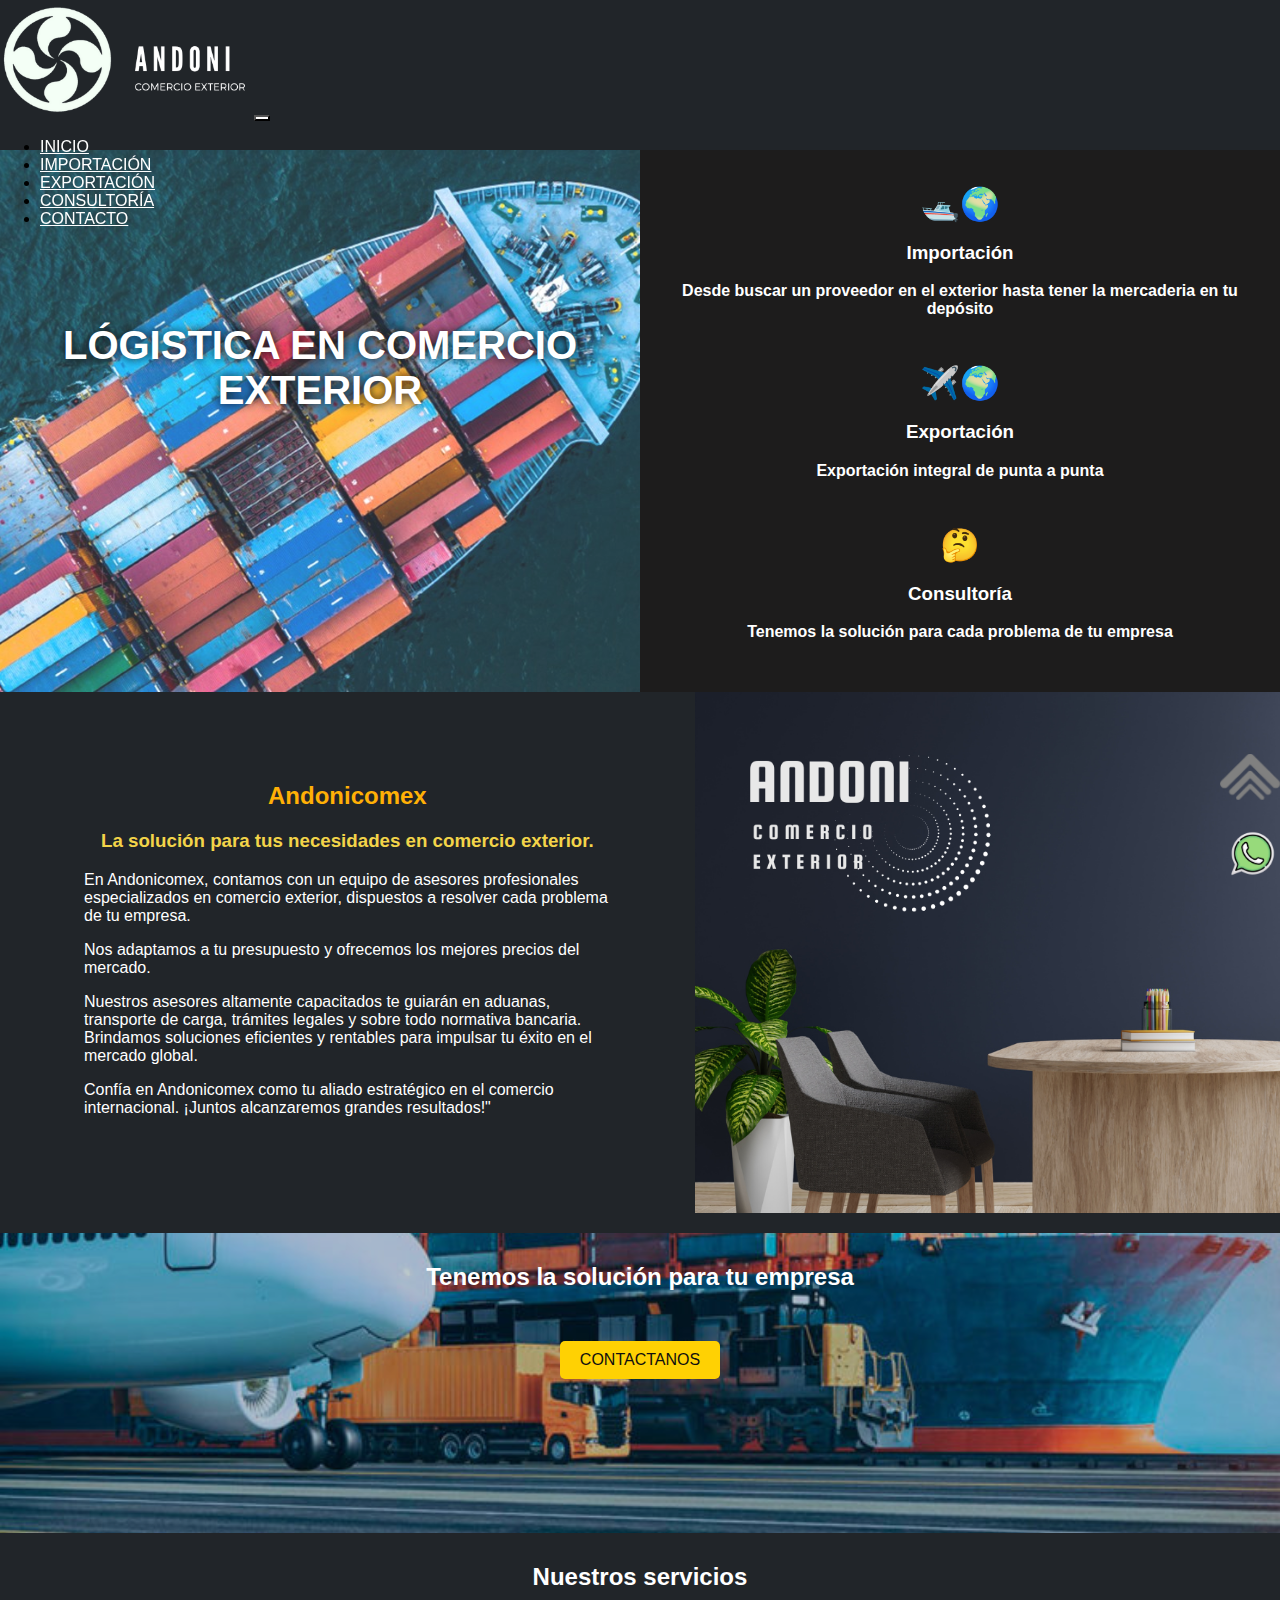
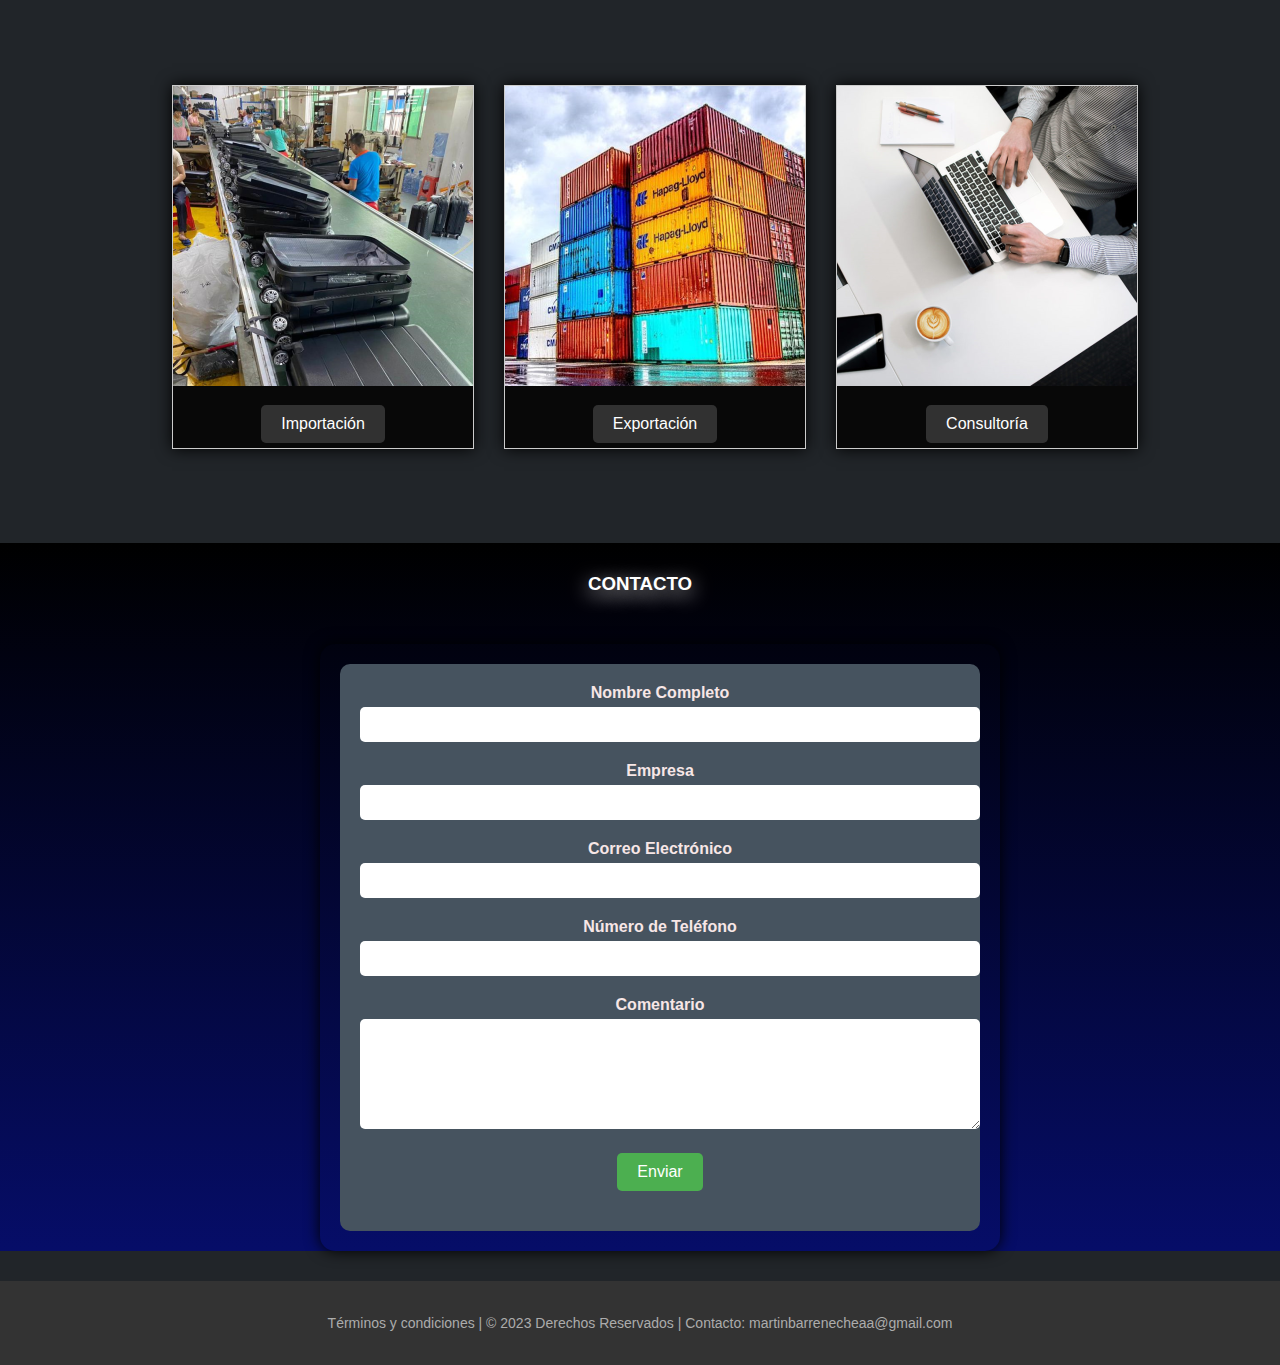
<file: index.html>
<!DOCTYPE html>
<html lang="es">
<head>
    <meta charset="UTF-8">
    <meta http-equiv="X-UA-Compatible" content="IE=edge">
    <meta name="viewport" content="width=device-width, initial-scale=1.0">
    <meta name="description" content="equipo de asesores profesionales especializados en comercio exterior">
    <meta name="keywords" content="comex, comercio exterior, importacion, exportacion, consultoria, comercio internacional">
    <link rel="icon" href="./assets/icono.ico.ico" type="image/x-icon">
    <title>Andonicomex</title>
    <link rel="stylesheet" href="https://cdnjs.cloudflare.com/ajax/libs/font-awesome/6.4.0/css/all.min.css" integrity="sha512-iecdLmaskl7CVkqkXNQ/ZH/XLlvWZOJyj7Yy7tcenmpD1ypASozpmT/E0iPtmFIB46ZmdtAc9eNBvH0H/ZpiBw==" crossorigin="anonymous" referrerpolicy="no-referrer" />
    <link href="https://cdn.jsdelivr.net/npm/bootstrap@5.3.0/dist/css/bootstrap.min.css" rel="stylesheet" integrity="sha384-9ndCyUaIbzAi2FUVXJi0CjmCapSmO7SnpJef0486qhLnuZ2cdeRhO02iuK6FUUVM" crossorigin="anonymous">
    <link rel="stylesheet" href="style.css">    
</head>
<body>
     <header>
        <nav class="navbar navbar-expand-lg bg-dark">
            <div class="container-fluid">
              <a class="navbar-brand" href="./index.html"><img src="./assets/logo-dark.png" alt="logo" srcset=""></a> 
              <button class="navbar-toggler " type="button" data-bs-toggle="collapse" data-bs-target="#navbarNav" aria-controls="navbarNav" aria-expanded="false" aria-label="Toggle navigation">
                <span class="navbar-toggler-icon"></span>
              </button>
              <div class="collapse navbar-collapse justify-content-end" id="navbarNav">
                <ul class="navbar-nav">
                  <li class="nav-item">
                    <a class="nav-link" aria-current="page" href="./index.html">INICIO</a>
                  </li>
                  <li class="nav-item">
                    <a class="nav-link" href="./pages/importacion.html">IMPORTACIÓN</a>
                  </li>
                  <li class="nav-item">
                    <a class="nav-link" href="./pages/exportacion.html">EXPORTACIÓN</a>
                  </li>
                  <li class="nav-item">
                    <a class="nav-link" href="./pages/consultoria.html">CONSULTORÍA</a>
                  </li>
                  <li class="nav-item">
                    <a class="nav-link" href="#formu">CONTACTO</a>
                  </li>
                </ul>
              </div>
            </div>
          </nav>
    </header>
    <h2 id="volver"></h2>

        <div class="baner">
            <div class="column column1">
              <h2>LÓGISTICA EN COMERCIO EXTERIOR</h2>
            </div>

            <div class="column column2">
                <a href="./pages/importacion.html"><div class="elemento">
                  <emoji class="emoji">🛥️🌍</emoji>
                    <h3>Importación</h3>
                    <p>Desde buscar un proveedor en el exterior hasta tener la mercaderia en tu depósito</p></a>

                </div>
                <div class="elemento">
                    <a href="./pages/exportacion.html"><emoji class="emoji">✈️🌍</emoji>
                    <h3>Exportación</h3>
                    <p>Exportación integral de punta a punta</p></a>

                </div>
                <div class="elemento">
                    <a href="./pages/consultoria.html"><emoji class="emoji">🤔</emoji>
                    <h3>Consultoría</h3>
                    <p>Tenemos la solución para cada problema de tu empresa</p></a>
                    
                </div>
            </div>
        </div>
        <section class="section">
          
          <div class="seccionindex">
            <h2>Andonicomex</h2>
            <h3>La solución para tus necesidades en comercio exterior.</h3>
            <p>En Andonicomex, contamos con un equipo de asesores profesionales especializados en comercio exterior, dispuestos a resolver cada problema de tu empresa. </p>
            <p>Nos adaptamos a tu presupuesto y ofrecemos los mejores precios del mercado.</p>
            <p>Nuestros asesores altamente capacitados te guiarán en aduanas, transporte de carga, trámites legales y sobre todo normativa bancaria. Brindamos soluciones eficientes y rentables para impulsar tu éxito en el mercado global.</p>
            <p>Confía en Andonicomex como tu aliado estratégico en el comercio internacional. ¡Juntos alcanzaremos grandes resultados!"</p>

          </div>
          <div class="imagen-quienessomos">
            <h5></h5>
          </div>
        </section>
        <div class="baner2">
          <h2>Tenemos la solución para tu empresa</h2>
          <a href="#formu"><button class="boton-consulta">CONTACTANOS</button></a>
        </div>

        <div class="titulo-servicios">
          <h2>Nuestros servicios</h2>
        </div>
        <div class="contenedor-servicios">
         
          <a href="./pages/importacion.html"><div class="card">
            <img src="./assets/carta4.png" alt="Imagen de la carta 1">
            <div class="card-description">
              <a class="boton-carta" href="./pages/importacion.html">Importación</a>
            </div>
          </div></a>
        
          <a href="./pages/exportacion.html"><div class="card">
            <img src="./assets/carta1.png" alt="Imagen de la carta 2">
            <div class="card-description">
              <a class="boton-carta" href="./pages/exportacion.html">Exportación</a>
            </div>
          </div></a>
        
          <a href="./pages/consultoria.html"><div class="card">
            <img src="./assets/carta3.png" alt="Imagen de la carta 3">
            <div class="card-description">
              <a class="boton-carta" href="./pages/consultoria.html">Consultoría</a>
            </div>
          </div></a>

        </div>

        
      <div class="contenedor-formulario" id="formu">
        <h3>CONTACTO</h3>

        <div class="formulario">
          <form action="https://formsubmit.co/martinbarrenecheaa@gmail.com" method="POST">
            <div class="form-group">
              <label for="nombre">Nombre Completo</label>
              <input type="text" id="nombre" name="nombre" required>
            </div>
            <div class="form-group">
              <label for="empresa">Empresa</label>
              <input type="text" id="empresa" name="empresa" required>
            </div>
      
            <div class="form-group">
              <label for="email">Correo Electrónico</label>
              <input type="email" id="email" name="email" required>
            </div>
      
            <div class="form-group">
              <label for="telefono">Número de Teléfono</label>
              <input type="tel" id="telefono" name="telefono" required>
            </div>
      
            <div class="form-group">
              <label for="comentario">Comentario</label>
              <textarea id="comentario" name="comentario" rows="6" required></textarea>
            </div>
      
            <div class="form-group">
              <button type="submit" class="boton">Enviar</button>
            </div>
          </form>
        </div>
      </div>
        <footer class="footer">
          <p>
            <a href="#">Términos y condiciones</a> |
            © 2023 Derechos Reservados | 
            Contacto: martinbarrenecheaa@gmail.com
          </p>
        </footer>

        








        <a href="#volver" class="puntero"><img src="./assets/puntero.png" alt="puntero" width="60px"></a>  

        <a href="https://api.whatsapp.com/send?phone=1561332326" target="_blank" class="whatsapp-btn">
        <img src="./assets/what.png" alt="imagen de whatsapp" width="45px"></i>
        </a>
        





    
    <script src="https://cdn.jsdelivr.net/npm/bootstrap@5.3.0/dist/js/bootstrap.bundle.min.js" integrity="sha384-geWF76RCwLtnZ8qwWowPQNguL3RmwHVBC9FhGdlKrxdiJJigb/j/68SIy3Te4Bkz" crossorigin="anonymous"></script>
</body>
</html>
</file>
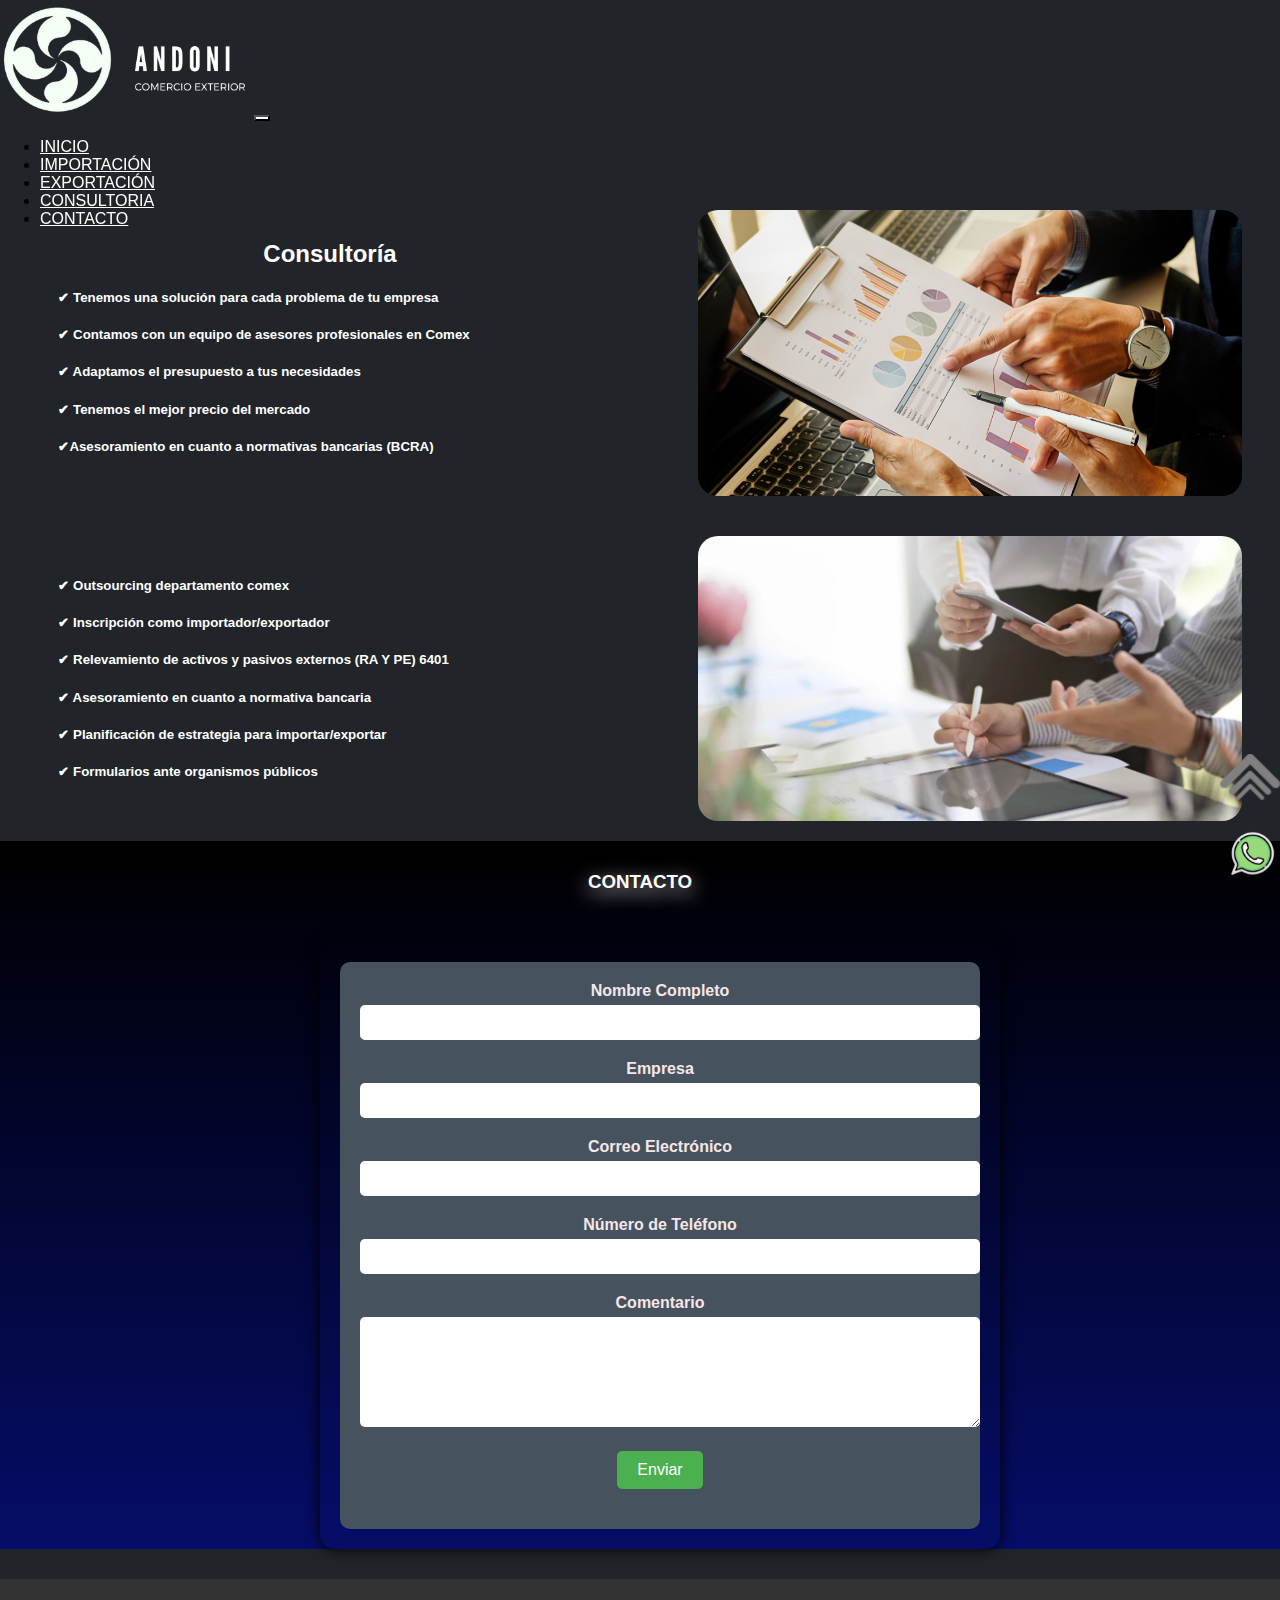
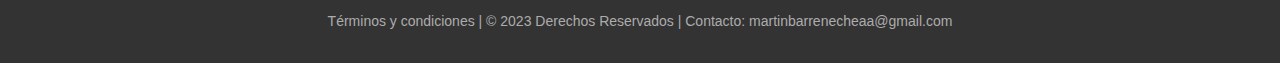
<file: pages/consultoria.html>
<!DOCTYPE html>
<html lang="es">
<head>
    <meta charset="UTF-8">
    <meta http-equiv="X-UA-Compatible" content="IE=edge">
    <meta name="viewport" content="width=device-width, initial-scale=1.0">
    <meta name="description" content="equipo de asesores profesionales especializados en comercio exterior">
    <meta name="keywords" content="comex, comercio exterior, importacion, exportacion, consultoria, comercio internacional">
    <link rel="icon" href="../assets/icono.ico.ico" type="image/x-icon">
    <title>Andonicomex</title>
    <link rel="stylesheet" href="https://cdnjs.cloudflare.com/ajax/libs/font-awesome/6.4.0/css/all.min.css" integrity="sha512-iecdLmaskl7CVkqkXNQ/ZH/XLlvWZOJyj7Yy7tcenmpD1ypASozpmT/E0iPtmFIB46ZmdtAc9eNBvH0H/ZpiBw==" crossorigin="anonymous" referrerpolicy="no-referrer" />
    <link href="https://cdn.jsdelivr.net/npm/bootstrap@5.3.0/dist/css/bootstrap.min.css" rel="stylesheet" integrity="sha384-9ndCyUaIbzAi2FUVXJi0CjmCapSmO7SnpJef0486qhLnuZ2cdeRhO02iuK6FUUVM" crossorigin="anonymous">
    <link rel="stylesheet" href="../style.css">    
</head>
<body>
     <header>
        <nav class="navbar navbar-expand-lg bg-dark">
            <div class="container-fluid">
              <a class="navbar-brand" href="../index.html"><img src="../assets/logo-dark.png" alt="logo" srcset=""></a> 
              <button class="navbar-toggler " type="button" data-bs-toggle="collapse" data-bs-target="#navbarNav" aria-controls="navbarNav" aria-expanded="false" aria-label="Toggle navigation">
                <span class="navbar-toggler-icon"></span>
              </button>
              <div class="collapse navbar-collapse justify-content-end" id="navbarNav">
                <ul class="navbar-nav">
                  <li class="nav-item">
                    <a class="nav-link" aria-current="page" href="../index.html">INICIO</a>
                  </li>
                  <li class="nav-item">
                    <a class="nav-link" href="./importacion.html">IMPORTACIÓN</a>
                  </li>
                  <li class="nav-item">
                    <a class="nav-link" href="./exportacion.html">EXPORTACIÓN</a>
                  </li>
                  <li class="nav-item">
                    <a class="nav-link" href="./consultoria.html">CONSULTORIA</a>
                  </li>
                  <li class="nav-item">
                    <a class="nav-link" href="#formu">CONTACTO</a>
                  </li>
                </ul>
              </div>
            </div>
          </nav>
    </header>
    <p id="volver"></p>

    <div class="section-consultoria">
      <div class="texto-consultoria">
        <h2>Consultoría</h2>
        <h5>&#10004; Tenemos una solución para cada problema de tu empresa</h5>
        <h5>&#10004; Contamos con un equipo de asesores profesionales en Comex</h5>
        <h5>&#10004; Adaptamos el presupuesto a tus necesidades</h5>
        <h5>&#10004; Tenemos el mejor precio del mercado</h5>
        <h5>&#10004;Asesoramiento en cuanto a normativas bancarias (BCRA)</h5>

      </div>
      <div class="imagen-consultoria">
        <h3></h3>
      </div>
    </div>
    <div class="section-consultoria2">
      <div class="texto-consultoria2">
        <h5>&#10004; Outsourcing departamento comex</h5>
        <h5>&#10004; Inscripción como importador/exportador</h5>
        <h5>&#10004; Relevamiento de activos y pasivos externos (RA Y PE) 6401</h5>
        <h5>&#10004; Asesoramiento en cuanto a normativa bancaria</h5>
        <h5>&#10004; Planificación de estrategia para importar/exportar</h5>
        <h5>&#10004; Formularios ante organismos públicos</h5>
      </div>
      <div class="imagen-consultoria2">
        <h3></h3>
      </div>

    </div>





        <div class="contenedor-formulario" id="formu">
            <h3>CONTACTO</h3>
    
            <div class="formulario">
              <form action="https://formsubmit.co/martinbarrenecheaa@gmail.com" method="POST">
                <div class="form-group">
                  <label for="nombre">Nombre Completo</label>
                  <input type="text" id="nombre" name="nombre" required>
                </div>
                <div class="form-group">
                  <label for="empresa">Empresa</label>
                  <input type="text" id="empresa" name="empresa" required>
                </div>
          
                <div class="form-group">
                  <label for="email">Correo Electrónico</label>
                  <input type="email" id="email" name="email" required>
                </div>
          
                <div class="form-group">
                  <label for="telefono">Número de Teléfono</label>
                  <input type="tel" id="telefono" name="telefono" required>
                </div>
          
                <div class="form-group">
                  <label for="comentario">Comentario</label>
                  <textarea id="comentario" name="comentario" rows="6" required></textarea>
                </div>
          
                <div class="form-group">
                  <button type="submit" class="boton">Enviar</button>
                </div>
              </form>
            </div>
          </div>

        <footer class="footer">
          <p>
            <a href="#">Términos y condiciones</a> |
            © 2023 Derechos Reservados | 
            Contacto: martinbarrenecheaa@gmail.com
          </p>
        </footer>

        






        <a href="#volver" class="puntero"><img src="../assets/puntero.png" alt="puntero" width="60px"></a>  

        <a href="https://api.whatsapp.com/send?phone=1561332326" target="_blank" class="whatsapp-btn">
        <img src="../assets/what.png" alt="imagen de whatsapp" width="45px"></i>
        </a>
        





    
    <script src="https://cdn.jsdelivr.net/npm/bootstrap@5.3.0/dist/js/bootstrap.bundle.min.js" integrity="sha384-geWF76RCwLtnZ8qwWowPQNguL3RmwHVBC9FhGdlKrxdiJJigb/j/68SIy3Te4Bkz" crossorigin="anonymous"></script>
</body>
</html>
</file>
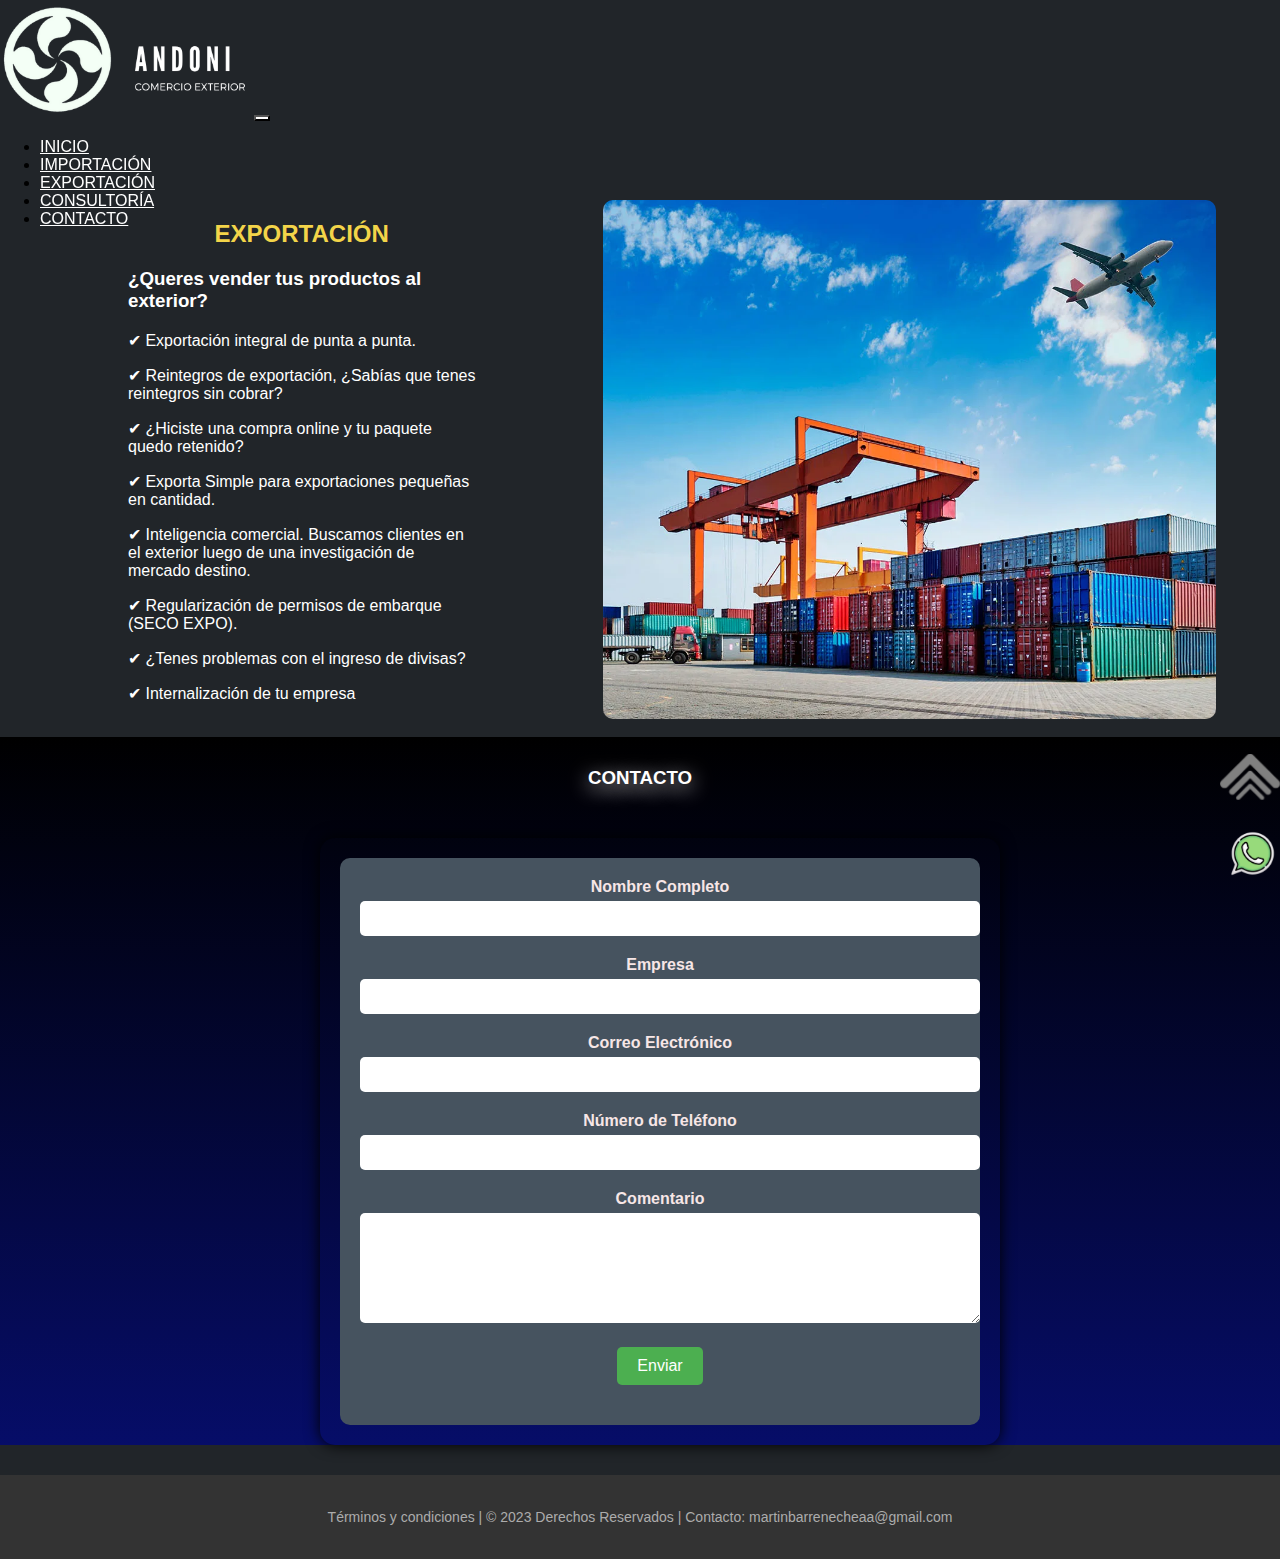
<file: pages/exportacion.html>
<!DOCTYPE html>
<html lang="es">
<head>
    <meta charset="UTF-8">
    <meta http-equiv="X-UA-Compatible" content="IE=edge">
    <meta name="viewport" content="width=device-width, initial-scale=1.0">
    <meta name="description" content="equipo de asesores profesionales especializados en comercio exterior">
    <meta name="keywords" content="comex, comercio exterior, importacion, exportacion, consultoria, comercio internacional">
    <link rel="icon" href="../assets/icono.ico.ico" type="image/x-icon">
    <title>Andonicomex</title>
    <link rel="stylesheet" href="https://cdnjs.cloudflare.com/ajax/libs/font-awesome/6.4.0/css/all.min.css" integrity="sha512-iecdLmaskl7CVkqkXNQ/ZH/XLlvWZOJyj7Yy7tcenmpD1ypASozpmT/E0iPtmFIB46ZmdtAc9eNBvH0H/ZpiBw==" crossorigin="anonymous" referrerpolicy="no-referrer" />
    <link href="https://cdn.jsdelivr.net/npm/bootstrap@5.3.0/dist/css/bootstrap.min.css" rel="stylesheet" integrity="sha384-9ndCyUaIbzAi2FUVXJi0CjmCapSmO7SnpJef0486qhLnuZ2cdeRhO02iuK6FUUVM" crossorigin="anonymous">
    <link rel="stylesheet" href="../style.css">    
</head>
<body>
     <header>
        <nav class="navbar navbar-expand-lg bg-dark">
            <div class="container-fluid">
              <a class="navbar-brand" href="../index.html"><img src="../assets/logo-dark.png" alt="logo" srcset=""></a> 
              <button class="navbar-toggler " type="button" data-bs-toggle="collapse" data-bs-target="#navbarNav" aria-controls="navbarNav" aria-expanded="false" aria-label="Toggle navigation">
                <span class="navbar-toggler-icon"></span>
              </button>
              <div class="collapse navbar-collapse justify-content-end" id="navbarNav">
                <ul class="navbar-nav">
                  <li class="nav-item">
                    <a class="nav-link" aria-current="page" href="../index.html">INICIO</a>
                  </li>
                  <li class="nav-item">
                    <a class="nav-link" href="./importacion.html">IMPORTACIÓN</a>
                  </li>
                  <li class="nav-item">
                    <a class="nav-link" href="./exportacion.html">EXPORTACIÓN</a>
                  </li>
                  <li class="nav-item">
                    <a class="nav-link" href="./consultoria.html">CONSULTORÍA</a>
                  </li>
                  <li class="nav-item">
                    <a class="nav-link" href="#formu">CONTACTO</a>
                  </li>
                </ul>
              </div>
            </div>
          </nav>
    </header>
    <h2 id="volver"></h2>

    <div class="seccion-exportacion">
        
      <div class="articulo-exportacion">
        <h2>EXPORTACIÓN</h2>
        <h3>¿Queres vender tus productos al exterior?</h3>
        <p>&#10004; Exportación integral de punta a punta.</p>
        <p>&#10004; Reintegros de exportación, ¿Sabías que tenes reintegros sin cobrar?</p>
        <p>&#10004; ¿Hiciste una compra online y tu paquete quedo retenido?</p>
        <p>&#10004; Exporta Simple para exportaciones pequeñas en cantidad.</p>
        <p>&#10004; Inteligencia comercial. Buscamos clientes en el exterior luego de una investigación de mercado destino.</p>
        <p>&#10004; Regularización de permisos de embarque (SECO EXPO).</p>
        <p>&#10004; ¿Tenes problemas con el ingreso de divisas?</p>
        <p>&#10004; Internalización de tu empresa</p>
      </div>
      
      <div class="imagen-exportacion">
      </div>  
  </div>


    
        <div class="contenedor-formulario" id="formu">
            <h3>CONTACTO</h3>
    
            <div class="formulario">
              <form action="https://formsubmit.co/martinbarrenecheaa@gmail.com" method="POST">
                <div class="form-group">
                  <label for="nombre">Nombre Completo</label>
                  <input type="text" id="nombre" name="nombre" required>
                </div>
                <div class="form-group">
                  <label for="empresa">Empresa</label>
                  <input type="text" id="empresa" name="empresa" required>
                </div>
          
                <div class="form-group">
                  <label for="email">Correo Electrónico</label>
                  <input type="email" id="email" name="email" required>
                </div>
          
                <div class="form-group">
                  <label for="telefono">Número de Teléfono</label>
                  <input type="tel" id="telefono" name="telefono" required>
                </div>
          
                <div class="form-group">
                  <label for="comentario">Comentario</label>
                  <textarea id="comentario" name="comentario" rows="6" required></textarea>
                </div>
          
                <div class="form-group">
                  <button type="submit" class="boton">Enviar</button>
                </div>
              </form>
            </div>
          </div>

      </div>
        <footer class="footer">
          <p>
            <a href="#">Términos y condiciones</a> |
            © 2023 Derechos Reservados | 
            Contacto: martinbarrenecheaa@gmail.com
          </p>
        </footer>

        








        <a href="#volver" class="puntero"><img src="../assets/puntero.png" alt="puntero" width="60px"></a>  

        <a href="https://api.whatsapp.com/send?phone=1561332326" target="_blank" class="whatsapp-btn">
        <img src="../assets/what.png" alt="imagen de whatsapp" width="45px"></i>
        </a>
        





    
    <script src="https://cdn.jsdelivr.net/npm/bootstrap@5.3.0/dist/js/bootstrap.bundle.min.js" integrity="sha384-geWF76RCwLtnZ8qwWowPQNguL3RmwHVBC9FhGdlKrxdiJJigb/j/68SIy3Te4Bkz" crossorigin="anonymous"></script>
</body>
</html>
</file>
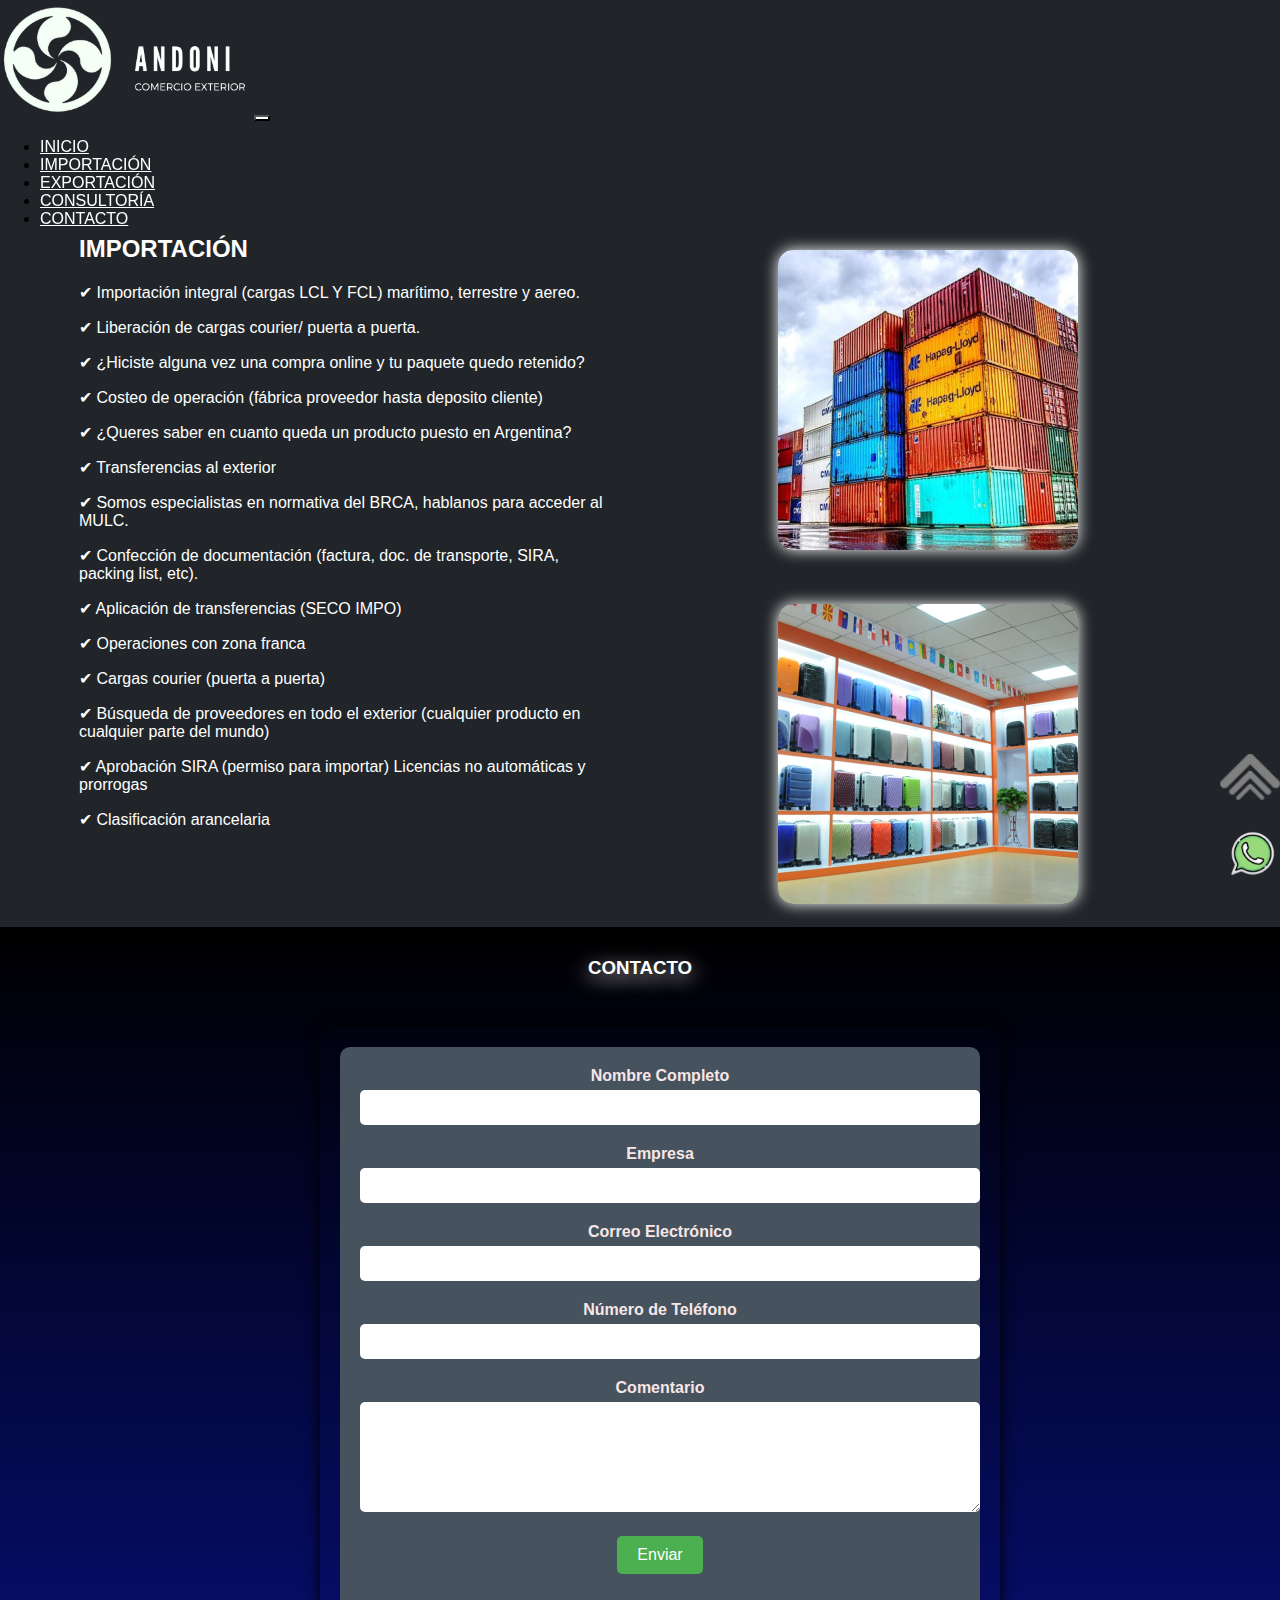
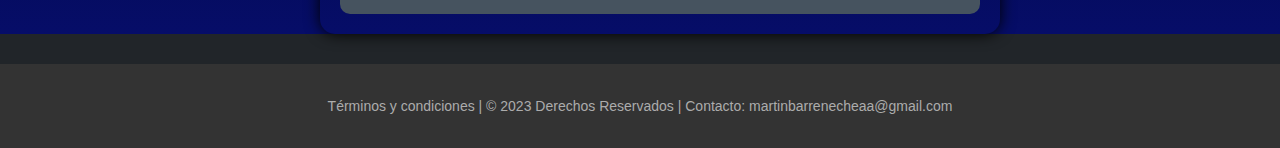
<file: pages/importacion.html>
<!DOCTYPE html>
<html lang="es">
<head>
    <meta charset="UTF-8">
    <meta http-equiv="X-UA-Compatible" content="IE=edge">
    <meta name="viewport" content="width=device-width, initial-scale=1.0">
    <meta name="description" content="equipo de asesores profesionales especializados en comercio exterior">
    <meta name="keywords" content="comex, comercio exterior, importacion, exportacion, consultoria, comercio internacional">
    <link rel="icon" href="../assets/icono.ico.ico" type="image/x-icon">
    <title>Andonicomex</title>
    <link rel="stylesheet" href="https://cdnjs.cloudflare.com/ajax/libs/font-awesome/6.4.0/css/all.min.css" integrity="sha512-iecdLmaskl7CVkqkXNQ/ZH/XLlvWZOJyj7Yy7tcenmpD1ypASozpmT/E0iPtmFIB46ZmdtAc9eNBvH0H/ZpiBw==" crossorigin="anonymous" referrerpolicy="no-referrer" />
    <link href="https://cdn.jsdelivr.net/npm/bootstrap@5.3.0/dist/css/bootstrap.min.css" rel="stylesheet" integrity="sha384-9ndCyUaIbzAi2FUVXJi0CjmCapSmO7SnpJef0486qhLnuZ2cdeRhO02iuK6FUUVM" crossorigin="anonymous">
    <link rel="stylesheet" href="../style.css">    
</head>
<body>
     <header>
        <nav class="navbar navbar-expand-lg bg-dark">
            <div class="container-fluid">
              <a class="navbar-brand" href="../index.html"><img src="../assets/logo-dark.png" alt="logo" srcset=""></a> 
              <button class="navbar-toggler " type="button" data-bs-toggle="collapse" data-bs-target="#navbarNav" aria-controls="navbarNav" aria-expanded="false" aria-label="Toggle navigation">
                <span class="navbar-toggler-icon"></span>
              </button>
              <div class="collapse navbar-collapse justify-content-end" id="navbarNav">
                <ul class="navbar-nav">
                  <li class="nav-item">
                    <a class="nav-link" aria-current="page" href="../index.html">INICIO</a>
                  </li>
                  <li class="nav-item">
                    <a class="nav-link" href="./importacion.html">IMPORTACIÓN</a>
                  </li>
                  <li class="nav-item">
                    <a class="nav-link" href="./exportacion.html">EXPORTACIÓN</a>
                  </li>
                  <li class="nav-item">
                    <a class="nav-link" href="./consultoria.html">CONSULTORÍA</a>
                  </li>
                  <li class="nav-item">
                    <a class="nav-link" href="#formu">CONTACTO</a>
                  </li>
                </ul>
              </div>
            </div>
          </nav>
    </header>
    <h2 id="volver"></h2>
    <div class="articulo-importacion">
      <div class="texto-importacion">
        <h2>IMPORTACIÓN</h2>
        <p>&#10004; Importación integral (cargas LCL Y FCL) marítimo, terrestre y aereo.</p>
        <p>&#10004; Liberación de cargas courier/ puerta a puerta.</p>
        <p>&#10004; ¿Hiciste alguna vez una compra online y tu paquete quedo retenido?</p>
        <p>&#10004; Costeo de operación (fábrica proveedor hasta deposito cliente)</p>
        <p>&#10004; ¿Queres saber en cuanto queda un producto puesto en Argentina?</p>
        <p>&#10004; Transferencias al exterior</p>
        <p>&#10004; Somos especialistas en normativa del BRCA, hablanos para acceder al MULC.</p>
        <p>&#10004; Confección de documentación (factura, doc. de transporte, SIRA, packing list, etc).</p>
        <p>&#10004; Aplicación de transferencias (SECO IMPO)</p>
        <p>&#10004; Operaciones con zona franca</p>
        <p>&#10004; Cargas courier (puerta a puerta)</p>
        <p>&#10004; Búsqueda de proveedores en todo el exterior (cualquier producto en cualquier parte del mundo)</p>
        <p>&#10004; Aprobación SIRA (permiso para importar) Licencias no automáticas y prorrogas</p>
        <p>&#10004; Clasificación arancelaria</p>

      </div>
      <div class="imagen-importacion">
        <img src="../assets/carta1.png" alt="carta1">
        <img src="../assets/carta2.png" alt="carta2">

      </div>
    </div>



    <div class="contenedor-formulario" id="formu">
            <h3>CONTACTO</h3>
    
            <div class="formulario">
              <form action="https://formsubmit.co/martinbarrenecheaa@gmail.com" method="POST">
                <div class="form-group">
                  <label for="nombre">Nombre Completo</label>
                  <input type="text" id="nombre" name="nombre" required>
                </div>
                <div class="form-group">
                  <label for="empresa">Empresa</label>
                  <input type="text" id="empresa" name="empresa" required>
                </div>
          
                <div class="form-group">
                  <label for="email">Correo Electrónico</label>
                  <input type="email" id="email" name="email" required>
                </div>
          
                <div class="form-group">
                  <label for="telefono">Número de Teléfono</label>
                  <input type="tel" id="telefono" name="telefono" required>
                </div>
          
                <div class="form-group">
                  <label for="comentario">Comentario</label>
                  <textarea id="comentario" name="comentario" rows="6" required></textarea>
                </div>
          
                <div class="form-group">
                  <button type="submit" class="boton">Enviar</button>
                </div>
              </form>
            </div>
    </div>

    <footer class="footer">
          <p>
            <a href="#">Términos y condiciones</a> |
            © 2023 Derechos Reservados | 
            Contacto: martinbarrenecheaa@gmail.com
          </p>
    </footer>

        








        <a href="#volver" class="puntero"><img src="../assets/puntero.png" alt="puntero" width="60px"></a>  

        <a href="https://api.whatsapp.com/send?phone=1561332326" target="_blank" class="whatsapp-btn">
        <img src="../assets/what.png" alt="imagen de whatsapp" width="45px"></i>
        </a>
        





    
    <script src="https://cdn.jsdelivr.net/npm/bootstrap@5.3.0/dist/js/bootstrap.bundle.min.js" integrity="sha384-geWF76RCwLtnZ8qwWowPQNguL3RmwHVBC9FhGdlKrxdiJJigb/j/68SIy3Te4Bkz" crossorigin="anonymous"></script>
</body>
</html>
</file>
<file: style.css>
/* styles.css */

body {
  margin: 0;
  padding: 0;
  box-sizing: 0;
  font-family: 'Lato',Helvetica,Arial,Lucida,sans-serif;
  background-color: #212529;
}


.navbar {
    position: fixed;
    width: 100%;
    top: 0;
    left: 0;
    z-index: 1;

}
.navbar-brand img {
    width: 250px;
}


.nav-link {
    color: white;
}

.nav-link:hover {
    color: orange;
}
.active:hover{
    color: orange;

}
.navbar-toggler {
  background-color: white;
}
.baner {
    display: flex;
    flex-wrap: wrap;
    height: auto;
    background-color: rgb(29, 28, 28);
    margin-top: 150px; 
  }
.emoji {
  font-size: xx-large;
}
  .column {
    flex-basis: 50%;
    padding: 20px;
    box-sizing: border-box;
  }

  /* Estilos para pantallas más pequeñas */
  @media (max-width: 768px) {
    .column {
      flex-basis: 100%;
    }
    .baner {
        height: auto;
    }

    }


.column1 {
    background-image: url(./assets/comerimg4.jpg);
    background-size: cover;
    background-position: center center;
    background-repeat: no-repeat;
    background-blend-mode: overlay;
    background-color: rgba(219, 234, 248, 0.2);
    font-weight: bold;
}

.elemento {
    text-align: center;
    padding: 15px;
}
.elemento a {
    font-weight: bold;
    text-decoration: none;
    color: rgb(0, 0, 0);
    color: white;
}
.elemento a:hover {
  color: rgb(236, 175, 7);
  text-shadow: white 150px;
}
.column1 h2 {
    text-align: center;
    justify-content: center;
    font-size: 40px;
    color: rgb(255, 255, 255);
    text-shadow: 0 0 10px rgb(12, 12, 12);
    padding-top: 20%;
    
}
.column1 p {
    text-align: center;
    position: relative;
    transform: translateY(-50%);
    font-size: 50px;
    color: rgb(255, 255, 255);
    text-shadow: 0 0 10px rgb(12, 12, 12);
    
}


.whatsapp-btn {
    position: fixed;
    bottom: 20px;
    right: 5px;
    color: #fff;
    text-decoration: none;
    z-index: 1;
  }
.section {
  display: flex;
  flex-direction: row;
}

@media (max-width: 767px) {
  .section {
    flex-direction: column;
  }
  .seccionindex {
    width: 80%;
  }
  .imagen-quienessomos {
    width: 100%;
    height: 300px;
  }
}

.seccionindex {
    text-align:start;
    justify-content: center;
    width: 90%;
    margin-top: 50px;
    margin-bottom: 60px;
    color: white;
    height: auto;
    margin-left: 5%;
    margin-right: 5%;
    padding: 20px;
}
.seccionindex h2 {
  text-align: center;
  color: #ffb006; 
}
.seccionindex h3 {
  color: #f3d449;
  text-align: center;
}
.imagen-quienessomos {
  width: 100%;
  background-image: url(./assets/baner6.png);
  background-size: cover;
}

.baner2 {
    width: 100%;
    text-align: center;
    justify-content: center;
    background-image:url(./assets/comerimg3.jpg);
    height: 300px;
    background-size: cover;
    background-position: center;
    background-blend-mode: overlay;
    background-color: rgba(0, 0, 0, 0.2);
}
.baner2 h2 {
    color: rgb(255, 255, 255);
    padding-top: 30px;
    margin: 20px;
    font-weight: bold;
}

.boton-consulta {
    background-color: #ffd103;
    color: rgb(15, 15, 15);
    padding: 10px 20px;
    border: none;
    border-radius: 5px;
    cursor: pointer;
    font-size: 16px;
    margin: 30px;
}
.boton-consulta:hover {
    background-color: #f3d449;
    box-shadow: 0 0 10px 5px rgba(255, 255, 0, 0.5);
}
.titulo-servicios {
    text-align: center;
    margin: 30px;
    color: white;
}
.contenedor-servicios {
    width: 90%;
    margin: 5%;
    display: flex;
    justify-content: center;
    align-items: center;
    padding: 15px;


}
.card {
    width: 300px;
    border: 1px solid #ccc;
    display: inline-block;
    text-align: center;
    margin-top: 30px;
    box-shadow: 0 0 15px rgb(0, 0, 0);   
    margin: 15px;
    background: rgb(8, 8, 8);
  }
.card:hover {
  box-shadow: 0 0 10px 5px rgba(255, 255, 255, 0.5);
}
  .card img {
    width: 100%;
  }

  .card-description {
    margin-top: 10px;
  }

  .boton-carta {
    display: inline-block;
    padding: 10px 20px;
    background-color: #313131;
    color: #fff;
    text-decoration: none;
    border-radius: 5px;
    margin: 5px;
  }

  @media (max-width: 767px) {
    .card {
      display: block;
      width: 270px;
    }
    .contenedor-servicios {
      flex-direction: column;
    }
  }

.contenedor-formulario {
  width: 100%;
  background: linear-gradient(to bottom, #000000, #060d68);
  text-align: center;
}
.formulario:hover {
  box-shadow: 0 0 30px white;
}
.contenedor-formulario h3{
  color: white;
  padding: 30px;
  text-shadow: 0 5px 20px white;
}

.formulario {
    width: 90%;
    margin-top: 15px;
    padding: 20px;
    margin-left: 5%;
    margin-right: 5%;
    margin-bottom: 40px;
    box-shadow: 0 0 15px rgb(0, 0, 0);  
    border-radius: 15px;

  }
  @media (min-width: 768px) {
    .formulario {
        width: 50%;
        margin-left: 25%;
        margin-right: 25%;
        margin-bottom: 30px;
        justify-content: center;

    }

  }

  
form {
    background-color: rgb(70, 83, 95);
    padding: 20px;
    border-radius: 10px;
    color: rgb(247, 230, 230);
  }
  
.form-group {
    margin-bottom: 20px;
  }
  
label {
    display: block;
    font-weight: bold;
    margin-bottom: 5px;
  }
  
input,
textarea {
    width: 100%;
    padding: 10px;
    border: none;
    border-radius: 5px;
  }
  
.boton {
    background-color: #4CAF50;
    color: white;
    padding: 10px 20px;
    border: none;
    border-radius: 5px;
    cursor: pointer;
    font-size: 16px;
  }
  
.boton:hover {
    background-color: #1c33fc;
  }


  .footer {
    background-color: #333;
    color: #acacac;
    padding: 20px;
    text-align: center;
    font-size: 14px;
  }
  
  .footer a {
    color: #acacac;
    text-decoration: none;
  }
  .puntero img{
    position: fixed;
    bottom: 100px;
    right: 0.5px;
    color: #fff;
    text-decoration: none;
    z-index: 1;
  }

/*consultoria*/

.section-consultoria {
  margin-top: 200px;
  display: flex;
  flex-direction: row;
}
.texto-consultoria {
  color: rgb(255, 255, 255);
  width: 94%;
  margin-left: 3%;
  margin-right: 3%;
  padding: 20px;
  border-radius: 20px;

}
.texto-consultoria:hover {
  box-shadow: 0 0 10px 5px rgba(255, 255, 255, 0.5);
}

.imagen-consultoria {
  background-image: url(./assets/consul.jpg);
  background-size: cover;
  width: 94%;
  border-radius: 20px;
  margin-left: 3%;
  margin-right: 3%;
  margin-top: 10px;
}
.imagen-consultoria:hover {
  box-shadow: 0 0 10px 5px rgba(255, 255, 255, 0.5);
}
.section-consultoria2 {
  display: flex;
  flex-direction: row;
  margin-bottom: 20px;
  margin-top: 30px;
}
.texto-consultoria2 {
  color: rgb(255, 255, 255);
  width: 94%;
  margin-left: 3%;
  margin-right: 3%;
  padding: 20px;
  border-radius: 20px;
  margin-top: 10px;
}
.texto-consultoria2:hover {
  box-shadow: 0 0 10px 5px rgba(255, 255, 255, 0.5);
}

.imagen-consultoria2 {
  background-image: url(./assets/consul2.webp);
  background-size: cover;
  width: 94%;
  border-radius: 20px;
  margin-left: 3%;
  margin-right: 3%;
  margin-top: 10px;
}
.imagen-consultoria2:hover {
  box-shadow: 0 0 10px 5px rgba(255, 255, 255, 0.5);
}
@media (max-width: 767px) {
  .section-consultoria {
    flex-direction: column;
  }
  .section-consultoria {
    flex-direction: column;
  }
  .section-consultoria2 {
    flex-direction: column;
  }
  .imagen-consultoria {
    height: 300px;
  }
  .imagen-consultoria2 {
    height: 300px;
  }
}
.texto-consultoria h2 {
  text-align: center;
}
/*importacion*/

.articulo-importacion {
  margin-top: 200px;
  color: white;
  width: 100%;
  display: flex;
  flex-direction: row;
}
.texto-importacion {
  padding: 15px;
  width: 90%;
  margin-left: 5%;
  margin-right: 5%;
  border-radius: 10px;
}
.imagen-importacion{
  width: 100%;
  background-position: center;
  background-size: cover; 
}

.imagen-importacion img {
  border-radius: 15px;
  box-shadow: 0 0 15px white;
  margin-top: 50px;
  margin-left: 15%;

}
@media (max-width: 767px) {
  .articulo-importacion {
    flex-direction: column;
  }
  .imagen-importacion img{
    width: 80%;
    margin-right: 10%;
    margin-left: 10%;
    margin-bottom: 20px;
  }
}
/*exportacion*/

.seccion-exportacion {
  margin-top: 200px;
  color: white;
  display: flex;
  flex-direction: row;
}
.articulo-exportacion {
  width: 80%;
  margin-left: 10%;
  margin-right: 10%;
}
.articulo-exportacion h2{
  text-align: center;
  color: #f3d449;
}
.imagen-exportacion {
  background-image: url(./assets/exporta.webp);
  background-size: cover;
  width: 95%;
  background-position: center;
  padding: 100px;
  margin-right: 5%;
  border-radius: 10px;
}
@media (max-width: 767px) {
  .seccion-exportacion {
    flex-direction: column;
  }
  .imagen-exportacion {
    height: 300px;
    width: 100%;
  }
}
</file>
